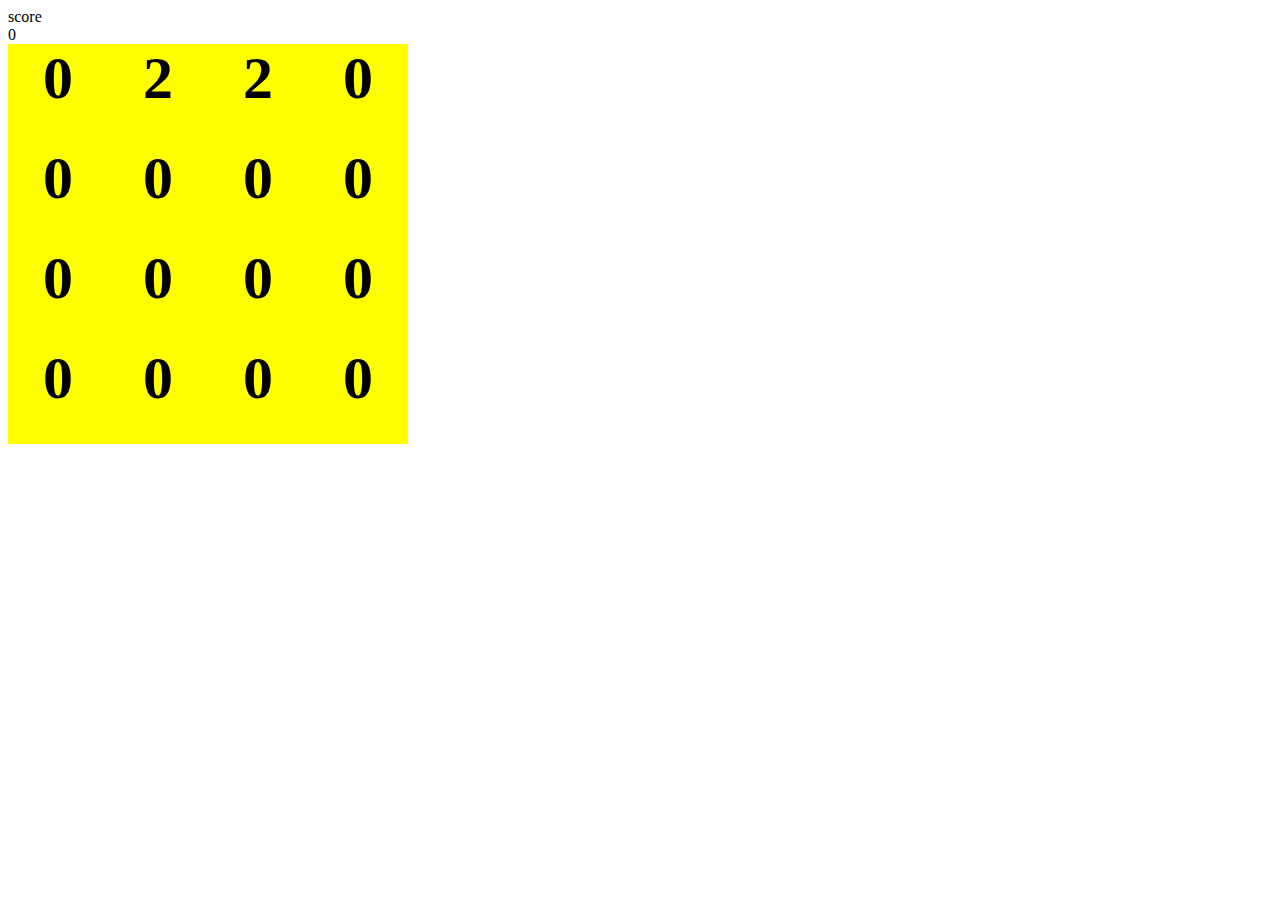
<file: 2048/index.html>
<!DOCTYPE html>
<html lang="en">
<head>
    <meta charset="UTF-8">
    <meta http-equiv="X-UA-Compatible" content="IE=edge">
    <meta name="viewport" content="width=device-width, initial-scale=1.0">
    <link rel="stylesheet" href="style.css">
    <script src="app.js" charset="utf-8"></script>
    <title>2048</title>
</head>
<body>
    <div class="score-container">
        <div class="score-title">score</div>
        <span id="score">0</span>
    </div>
    <div id="result"></div>
    <div class="grid"></div>
</body>
</html>
</file>
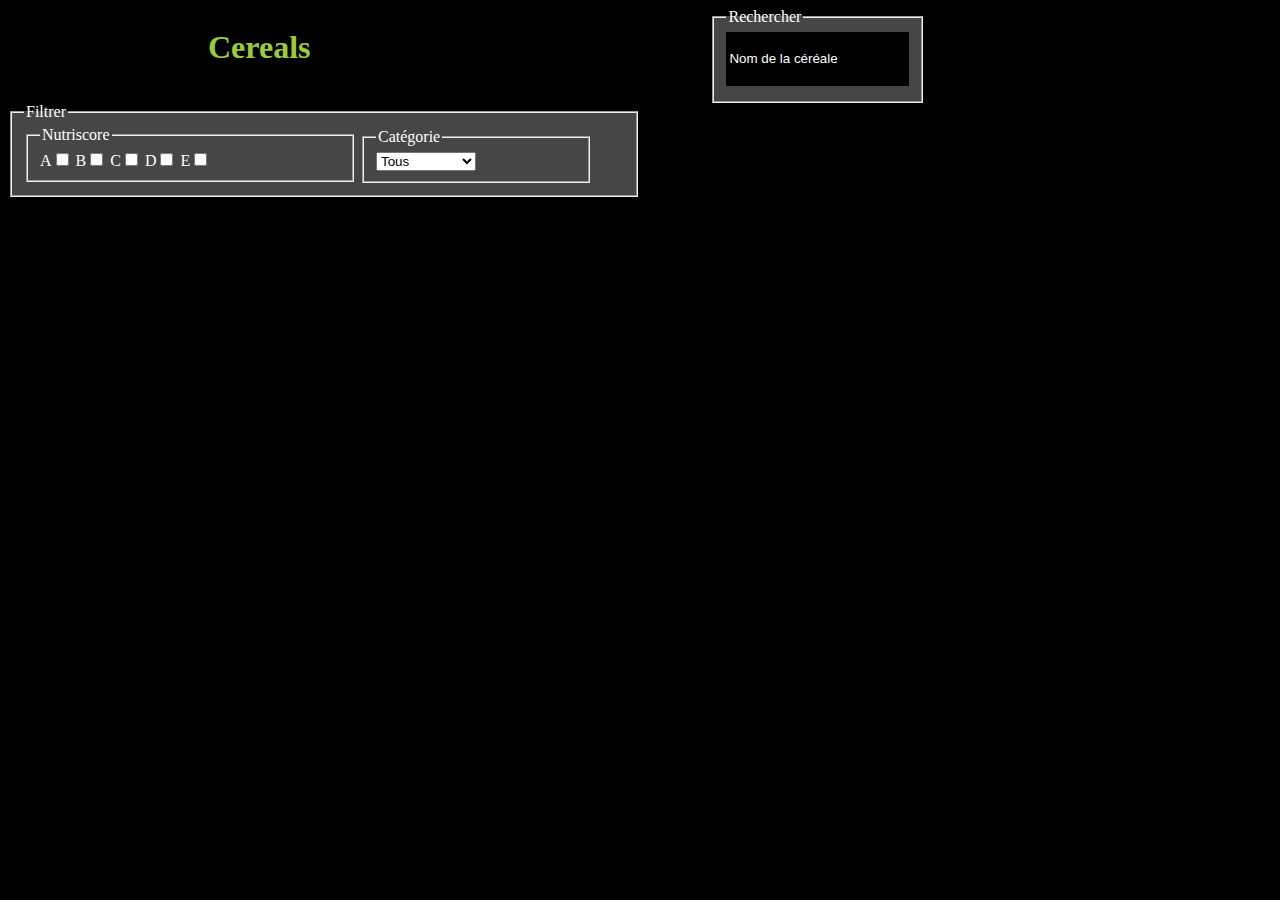
<file: cereales/index.html>
<!DOCTYPE html>
<html lang="en">
<head>
    <meta charset="UTF-8">
    <meta http-equiv="X-UA-Compatible" content="IE=edge">
    <meta name="viewport" content="width=device-width, initial-scale=1.0">
    <link rel="stylesheet" href="mef.css">
    <title>Céréales</title>
</head>
<body>
    <h1>Cereals</h1>
    <fieldset id="rechercher" style="height: 75px;">
        <input class="search" type="text" placeholder="Nom de la céréale">
        <legend>Rechercher</legend>
    </fieldset>
    <fieldset class="trier"><legend>Filtrer</legend>
        <fieldset class="nutriscore"><legend>Nutriscore</legend>
            <label for="scoreA" class="score">A</label><input type="checkbox" name="A" id="A">
            <label for="scoreB" class="score">B</label><input type="checkbox" name="B" id="B">
            <label for="scoreC" class="score">C</label><input type="checkbox" name="C" id="C">
            <label for="scoreD" class="score">D</label><input type="checkbox" name="D" id="D">
            <label for="scoreE" class="score">E</label><input type="checkbox" name="E" id="E">
        </fieldset>
        <fieldset class="categorie"><legend>Catégorie</legend>
            <select name="categorie" id="categorie">
                <option value="tous">Tous</option>
                <option value="50">50</option>
                <option value="70">70</option>
                <option value="110">110</option> 
                <option value="120">120</option>
            </select>
        </fieldset>
    </fieldset>
</body>
</html>
</file>
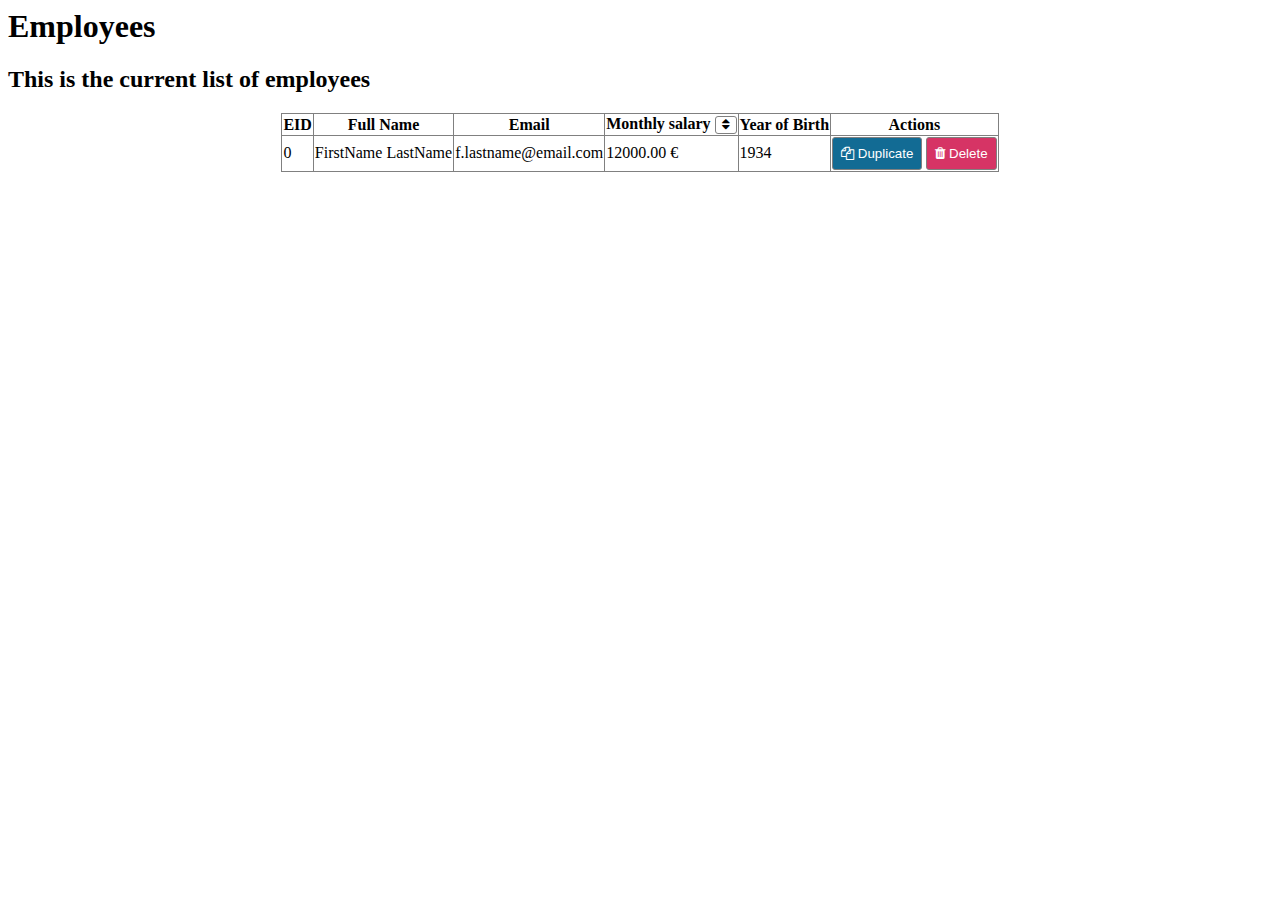
<file: employes/index.html>
<html lang="en">

<head>
    <meta charset="UTF-8">
    <meta http-equiv="X-UA-Compatible" content="IE=edge">
    <meta name="viewport" content="width=device-width, initial-scale=1.0">
    <title>Employees</title>
    <link rel="stylesheet" href="https://cdnjs.cloudflare.com/ajax/libs/font-awesome/4.7.0/css/font-awesome.css">
    <link rel="stylesheet" href="style.css">
    <script src="main.js" defer></script>
</head>

<body>
    <h1>Employees</h1>
    <h2>This is the current list of employees</h2>

    <table class="table" cellspacing="0">
        <thead>
            <tr>
                <th>EID</th>
                <th>Full Name</th>
                <th>Email</th>
                <th>Monthly salary <button><i class="fa fa-sort"></i> </button></th>
                <th>Year of Birth</th>
                <th>Actions</th>
            </tr>
        </thead>
        <tbody id="tbody">
            <tr>
                <td>0</td>
                <td>FirstName LastName</td>
                <td>f.lastname@email.com</td>
                <td>12000.00 €</td>
                <td>1934</td>
                <td>
                    <button class="duplicate"><i class="fa fa-files-o"></i> Duplicate</button>
                    <button class="delete"><i class="fa fa-trash"></i> Delete</button>
                </td>
            </tr>
        </tbody>
    </table>
</body>

</html>
</file>
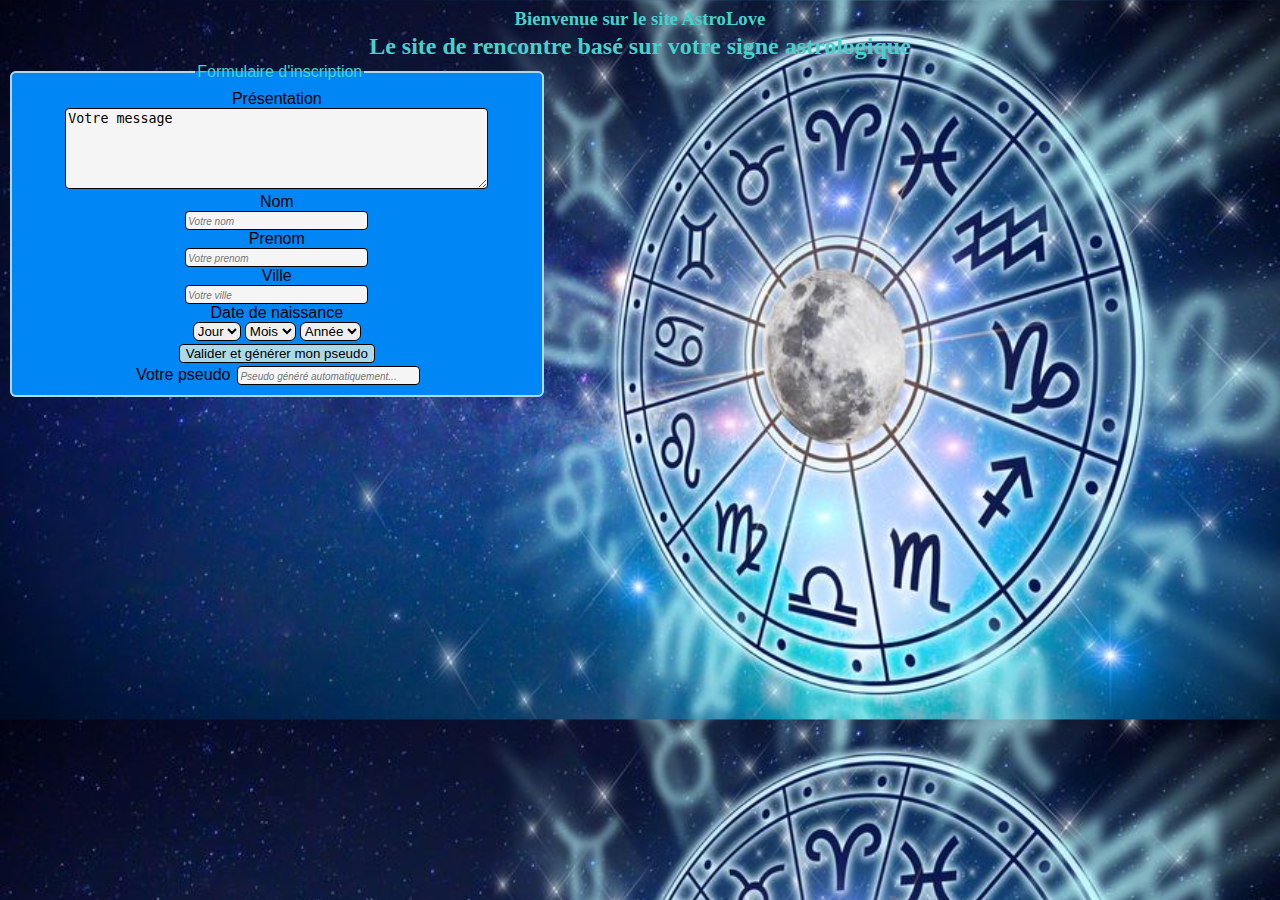
<file: astrolove/astro.html>
<!DOCTYPE html>
<html lang="en">
<head>
    <meta charset="UTF-8">
    <meta http-equiv="X-UA-Compatible" content="IE=edge">
    <meta name="viewport" content="width=device-width, initial-scale=1.0">
    <link rel="stylesheet" href="MEF.css" type="text/css">
    <title>Astrolove</title>
</head>
<body>
    <h3 class="title">Bienvenue sur le site AstroLove</h1>
    <h2 class="subtitle">Le site de rencontre basé sur votre signe astrologique</h2>
    <form>
        <fieldset><legend>Formulaire d'inscription</legend>
            <label>Présentation</label><br/>
            <textarea cols="50" rows="5"  id="message" name="message">Votre message</textarea><br/>
            <label>Nom</label><br/>
            <input type="text" id="nom" name="nom" placeholder="Votre nom"><br>
            <label>Prenom</label><br>
            <input type="text" id="prenom" name="nom" placeholder="Votre prenom"><br>
            <label>Ville</label><br>
            <input type="text" id="ville" name="ville" placeholder="Votre ville"><br>
            <label>Date de naissance</label><br>
            <select>
                <option value="">Jour</option>
            </select>
            <select>
                <option value="">Mois</option>
            </select>
            <select>
                <option value="">Année</option>
            </select> <br>
            <input type="button" id="btnvalid" name="btnvalid" value="Valider et générer mon pseudo"><br>
            <label class="pseudoGenerator">Votre pseudo</label>
            <input type="text" id="generator" name="genrator" placeholder="Pseudo généré automatiquement..." readonly="true">
        </fieldset>
    </form>


</body>
</html>
</file>
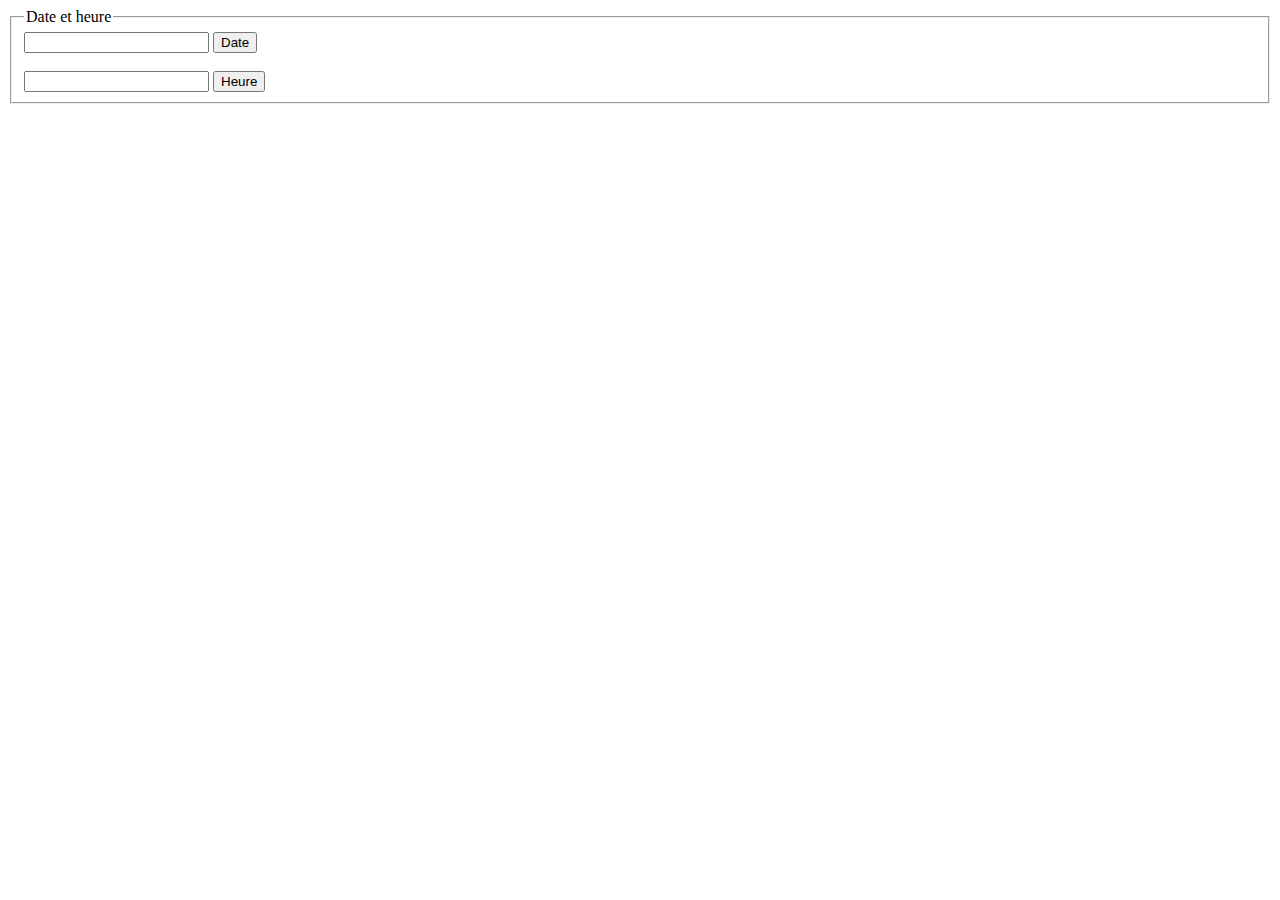
<file: exercices_js/js02.html>
<!DOCTYPE html>
<html lang="en">
<head>
    <meta charset="UTF-8">
    <meta http-equiv="X-UA-Compatible" content="IE=edge">
    <meta name="viewport" content="width=device-width, initial-scale=1.0">
    <script src="test.js" defer></script>
    <title>Document</title>
</head>
<body>
    <fieldset><legend>Date et heure</legend>
        <input type="text" name="zoneDate" id="zoneDate"> 
        <input type="button" name="renvDate" id="renvDate" value="Date"><br><br>

        <input type="text" name="zoneHeure" id="zoneHeure">
        <input type="button" name="renvHeure" id="renvHeure" value="Heure">
    </fieldset>
</body>
</html>
</file>
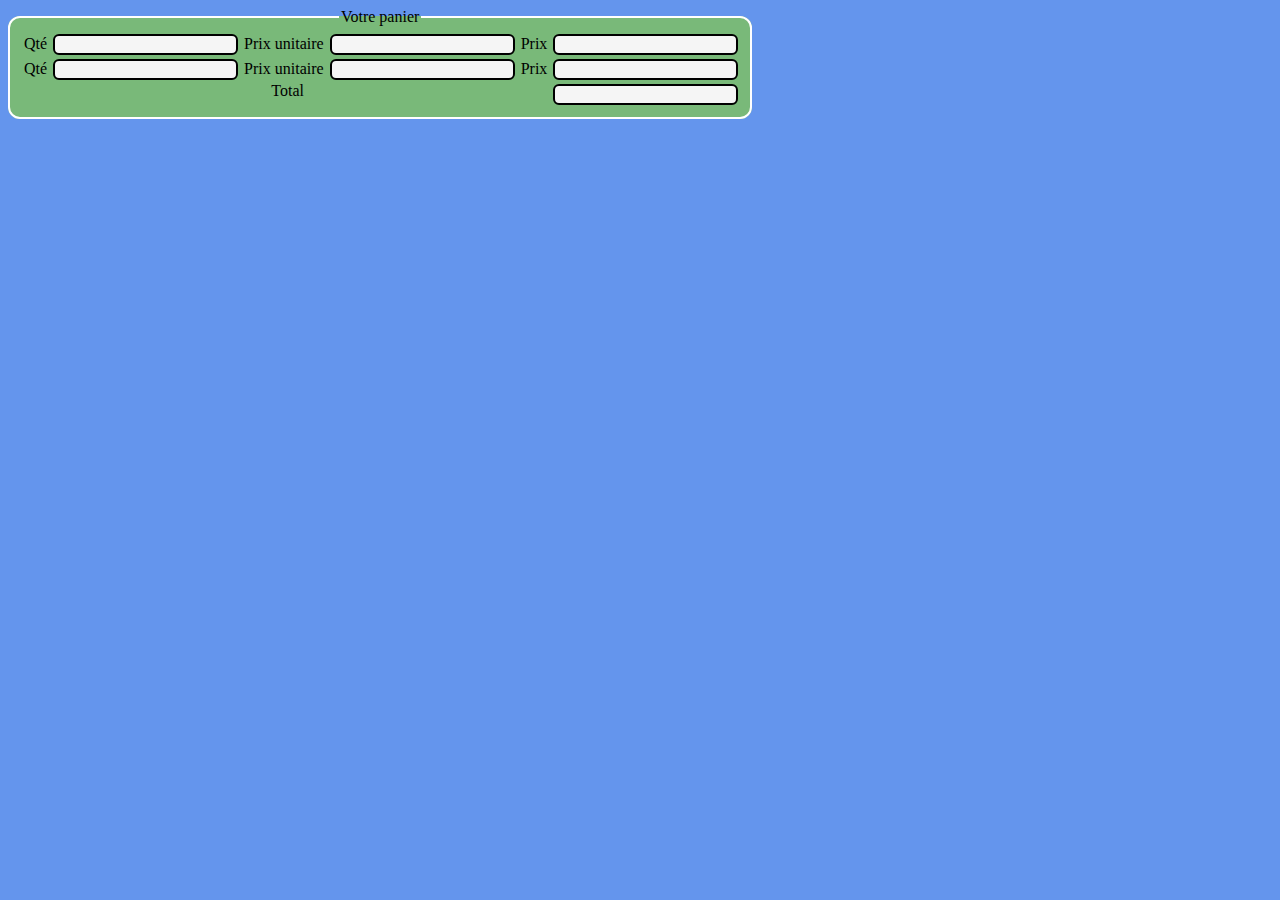
<file: exercices_js/Panier.html>
<!DOCTYPE html>
<html lang="en">
<head>
    <meta charset="UTF-8">
    <meta http-equiv="X-UA-Compatible" content="IE=edge">
    <meta name="viewport" content="width=device-width, initial-scale=1.0">
    <link rel="stylesheet" href="style.css" type="text/css">
    <script src="panier.js" defer></script>

    <title>Document</title>
</head>
<body>
    <fieldset><legend>Votre panier</legend>
        <label>Qté</label>
        <input type="number" name="qte1" id="qte1">
        <label>Prix unitaire</label>
        <input type="number" name="prixunt1" id="prixunt1">  
        <label>Prix</label>
        <input type="number" name="prixtot1" id="prixtot1"  readonly="true"><br>


        <label>Qté</label>
        <input type="number" name="qte2" id="qte2">
        <label>Prix unitaire</label>
        <input type="number" name="prixunt2" id="prixunt2">
        <label>Prix</label>
        <input type="number" name="prixtot2" id="prixtot2" readonly="true"><br>
        <label for="">Total</label>
        <input type="number" name="total" id="total">


    </fieldset>
</body>
</html>
</file>
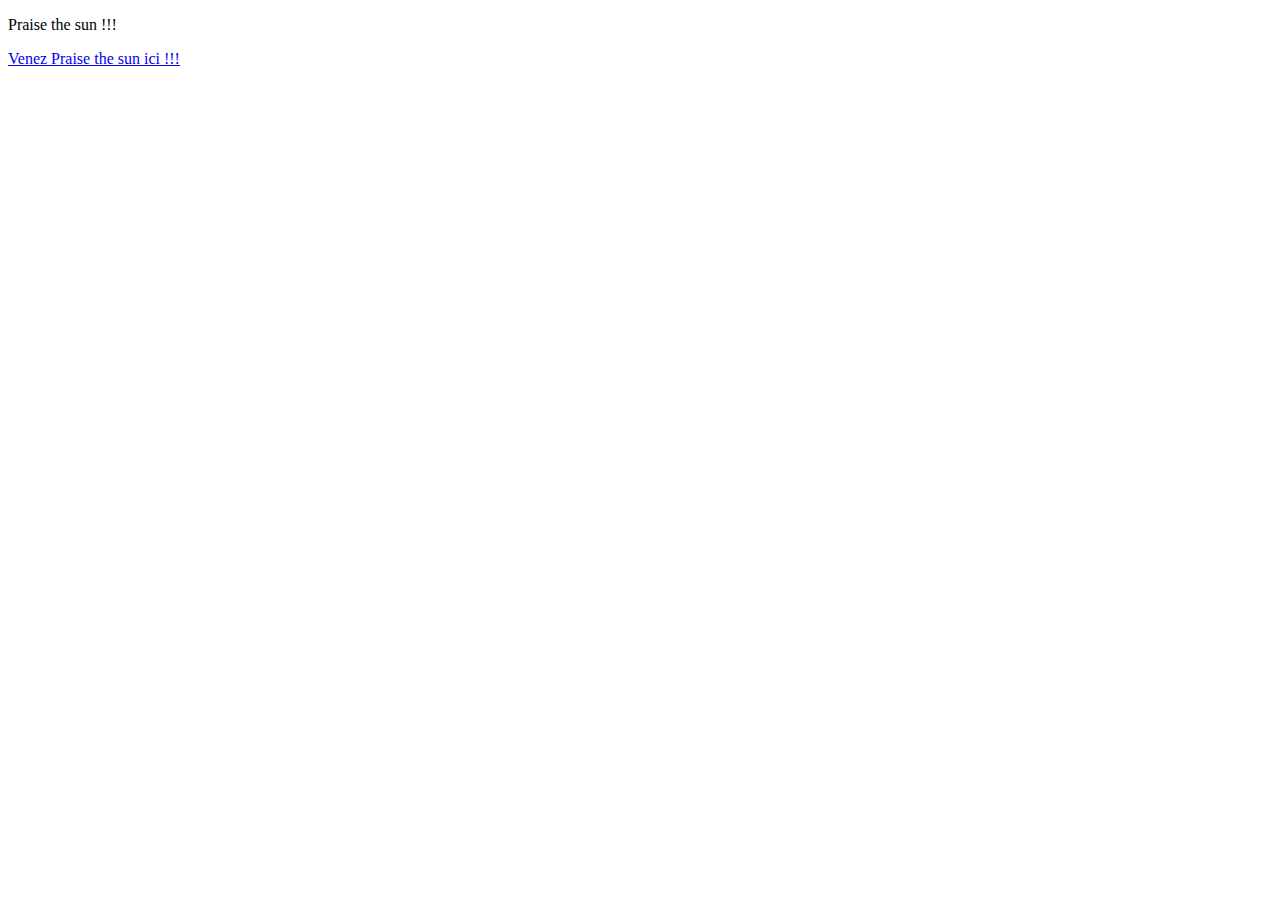
<file: exoshtml/liensHyperTexte.html>
<!DOCTYPE html>
<html lang="en">
<head>
    <meta charset="UTF-8">
    <meta http-equiv="X-UA-Compatible" content="IE=edge">
    <meta name="viewport" content="width=device-width, initial-scale=1.0">
    <title>Exo liens hypertextes</title>
</head>
<body>
    <p>Praise the sun !!!</p>
    <a href="https://www.youtube.com/watch?v=So5hTxKmPrA">Venez Praise the sun ici !!!</a>
</body>
</html>
</file>
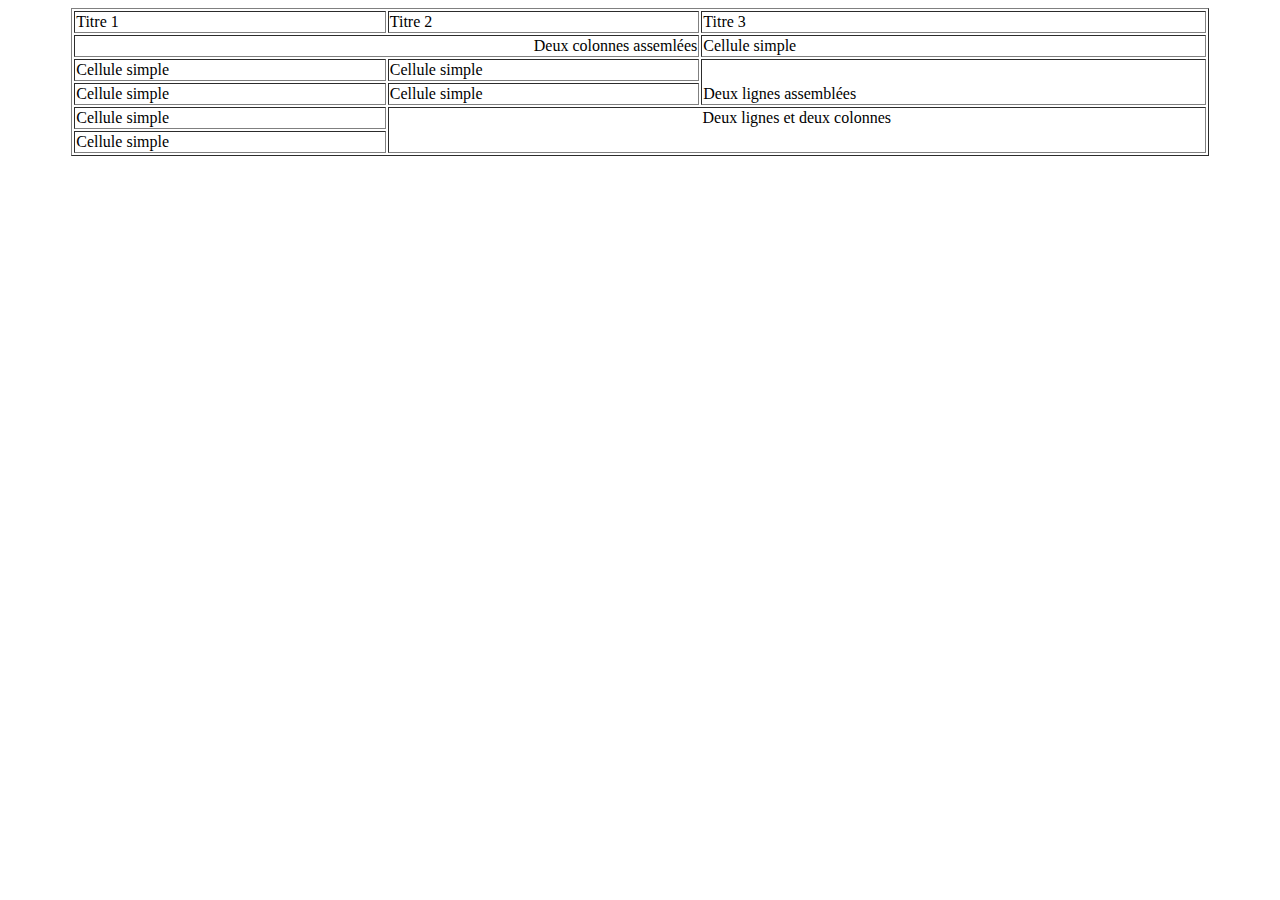
<file: exoshtml/Tableaux.html>
<!DOCTYPE html>
<html lang="en">
<head>
    <meta charset="UTF-8">
    <meta http-equiv="X-UA-Compatible" content="IE=edge">
    <meta name="viewport" content="width=device-width, initial-scale=1.0">
    <title>Exo Tableaux</title>
</head>
<body>
    <table align="center" border="1" width="90%">
        <tr>
            <td>Titre 1</td>
            <td>Titre 2</td>
            <td>Titre 3</td>
        </tr>
    </thead>
    <tbody>
        <tr>
            <td colspan="2" align="right">Deux colonnes assemlées</td>
            <td>Cellule simple</td>
        </tr>
        <tr>
            <td>Cellule simple</td>
            <td>Cellule simple</td>
            <td rowspan="2" valign="bottom">Deux lignes assemblées</td>
        </tr>                                              
        <tr>
            <td>Cellule simple</td>
            <td>Cellule simple</td>
        </tr>
        <tr>
            <td>Cellule simple</td>
            <td colspan="2" rowspan="2" align="center" valign="top">Deux lignes et deux colonnes</td>
        </tr>
        <tr>
            <td>Cellule simple</td>
        </tr>
    </tbody>
</table>
</body>
</html>
</file>
<file: 2048/style.css>
.grid{
    display: flex;
    flex-wrap: wrap;
    width: 400px;
    height: 400px;
    background-color: blue;
}
.grid div{
    width: 100px;
    height: 100px;
    background-color: yellow;
    font-size: 60px;
    text-align: center;
    font-weight: bold;
}
</file>
<file: cereales/mef.css>
body{
    background-color: black;
}
h1{
    color:yellowgreen;
    float: left;
    margin-left: 200px;
    margin-right: 400px;
}
fieldset{
    display: inline;
    background-color: rgb(70, 70, 70);
}
legend{
    color: white;
}
.nutriscore{
    width:300px;
}
.categorie{
    width:200px;
}
label{
    color:white;
}
select{
    width:100px;
}
.rechercher{
    height:75px;
    width: 250px;
}
.trier{
    height: 75px;
    width: 600px;
}
.search{
    border: 1px solid black;
    background-color: black; 
    height: 50px;
    text-decoration: white;
}
input::placeholder{
    color: white;
}
input[type="text"]{
    color:white;
}
</file>
<file: employes/style.css>
.table {
    border-collapse: collapse;
    margin: auto;
}

.table th,
.table td {
    border: 1px solid grey;
    border-radius: 10px;
}

button {
    cursor: pointer;
    border: 1px solid grey;
    background: transparent;
    border-radius: 3px;
}

button.duplicate,
button.delete {
    padding: 8px;
    color: white;
}

button.duplicate {
    background: #126b94;
}

button.delete {
    /*background: #FF2233;*/
    background: rgb(214, 52, 101);
}
</file>
<file: astrolove/MEF.css>
body{
    background-image:url(astrolove.jpg);
    background-repeat: none; 
    background-size:cover;
}
.title{
    text-align: center;
    margin: 3px;
    font-family: Cambria, Cochin, Georgia, Times, 'Times New Roman', serif;
    color: mediumturquoise;
}
.subtitle{ 
    text-align:center;   
    margin:3px;
    font-family: Cambria, Cochin, Georgia, Times, 'Times New Roman', serif;
    color: mediumturquoise;
}
fieldset{
    background-color: rgb(0, 135, 245);
    text-align: center;
    border-radius: 6px; 
    border: 2px solid lightblue;
    width: 40%;
}
legend{
    font-family: Impact, Haettenschweiler, 'Arial Narrow Bold', sans-serif;
    margin: 3px;
    color: mediumturquoise;
}
label{
    margin: 3px;
    font-family:Impact, Haettenschweiler, 'Arial Narrow Bold', sans-serif
}
textarea{
    border-radius: 4px;
    border: 1px solid black;
    background-color: whitesmoke;
}
input[type=text]{
    border-radius: 4px;
    border: 1px solid black;
    background-color: whitesmoke;
}
input::placeholder{
    font-size: 10px;
    font-style: italic;
}
input[type=button]{
    border-radius: 4px;
    background-color: lightblue;
    margin: 3px;
    border:1px solid black;
}
select{
    border-radius: 6px;
    border: black 1px solid;
}
</file>
<file: exercices_js/style.css>
fieldset{
    border: 2px white solid;
    background-color: rgb(121, 185, 121);
    border-radius: 12px;
    text-align: center;
    display: inline;
    margin-left: auto;
    margin-right: auto;
    
}
legend{
    text-align: center;
}
body{
    background-color: cornflowerblue;
}
input{
    background-color: whitesmoke;
    border: 2px solid black;
    border-radius: 6px;
    margin-top: 2px;
    margin-bottom: 2px;
}
label{
    margin:2px;
}
#total {
    display: block;
    float: right;
}
</file>
